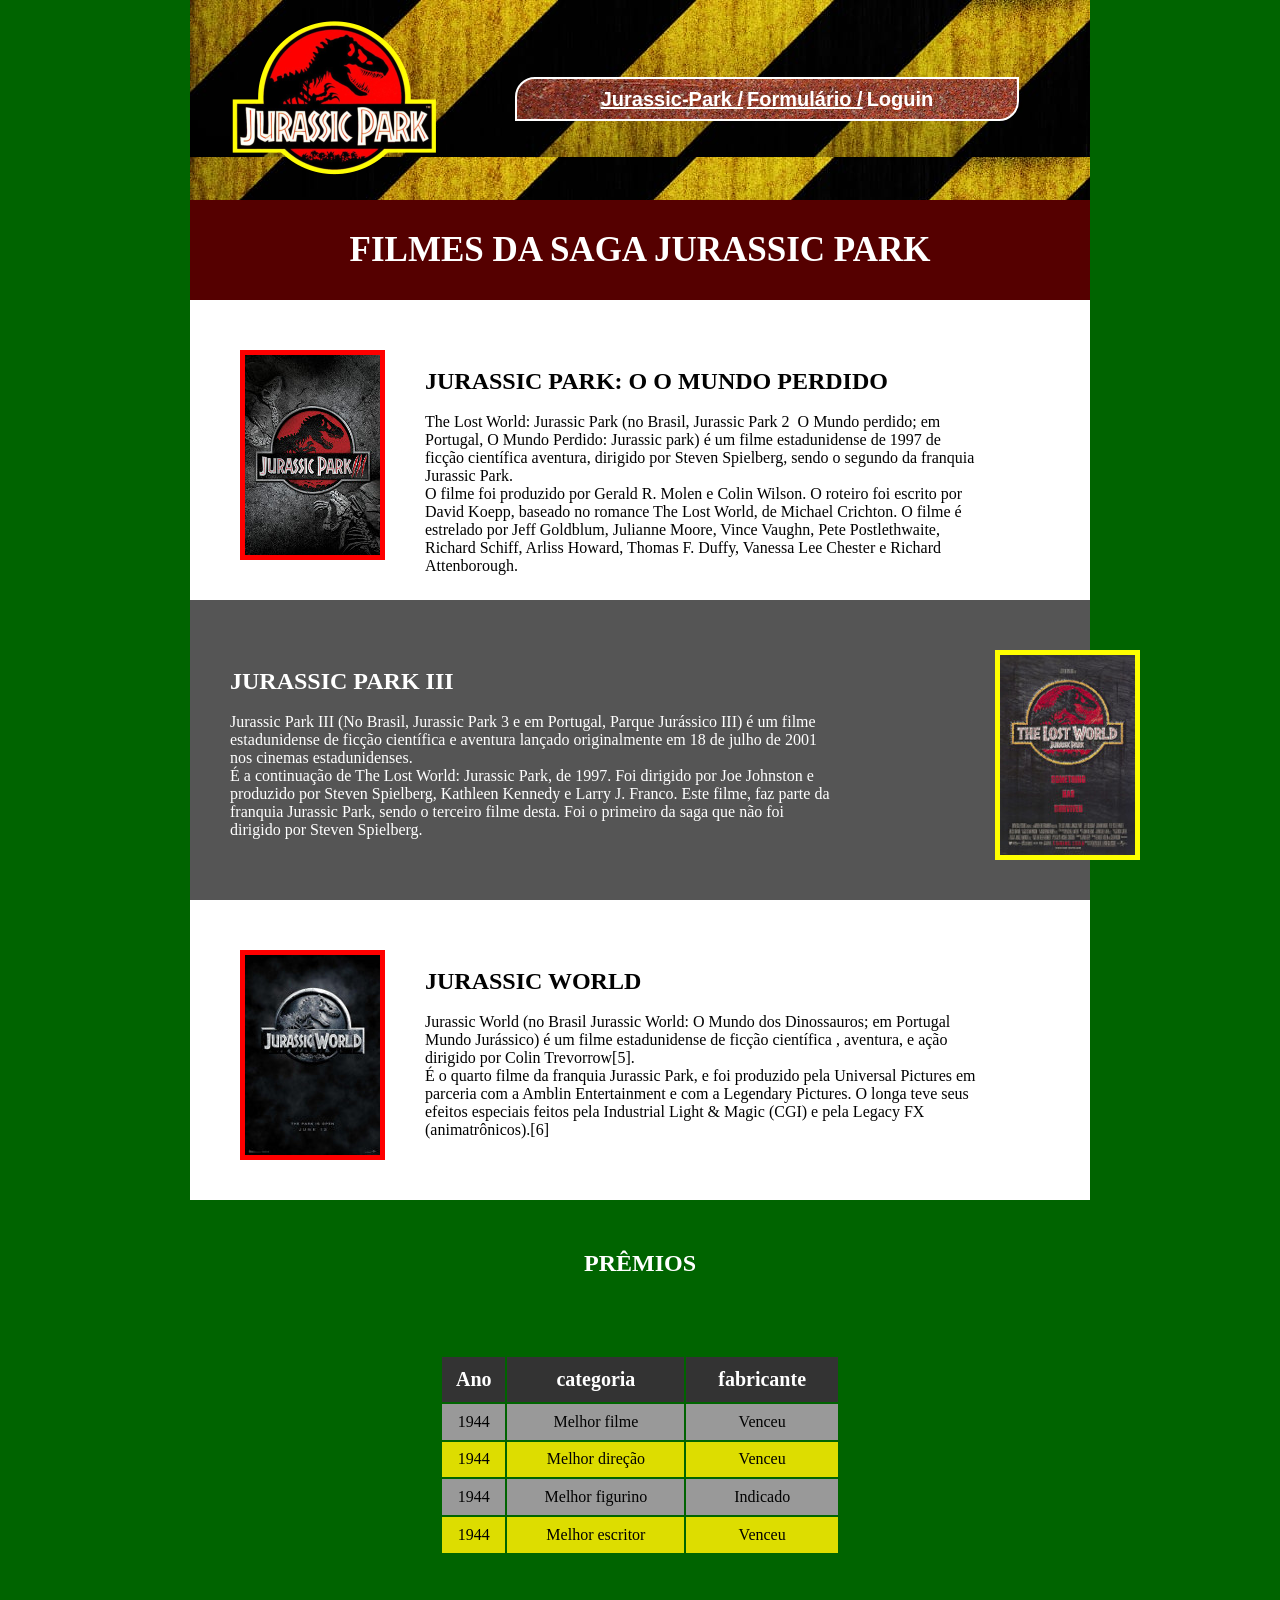
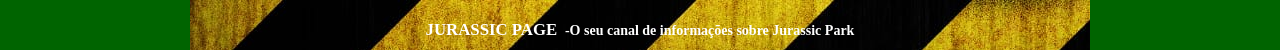
<file: index.html>
<html>
    <head>
<title> JURASSIC 01</title>
<link rel="stylesheet" href="style.css">
   

    </head>
<body>  
    <header>        
        <div class="containtopo">
                <img src="logo.png" class="imagemlogo">  
            <nav>
                 <div class="menu">
                      <a href="https://pt.wikipedia.org/wiki/Jurassic_Park" class="menu1">Jurassic-Park /</a>
                      <a href="link02.html" class="menu2"> Formulário /</a> 
                      <a href="aula44reis.html" class="menu3"> Loguin </a> 
                </div>
            </nav>
        </div>
    </header>
    
  <section> 
    
    <header>
    
    <div class="titulo20">

    <h1 class="titulofilme">FILMES DA SAGA JURASSIC PARK</h1><br>
    
    </div>          
      
    </header>
              

    <article>
            <div class="titulo2"> 
                    <img src="04p.jpg" class="imagem1"><br>
        <heder>
<h2 class="titulofilme1">JURASSIC PARK: O O MUNDO PERDIDO</h2><br>
        </heder>
        <div class="filmedescriçao">
The Lost World: Jurassic Park (no Brasil, Jurassic Park 2 ­ O Mundo perdido; em Portugal, O Mundo
Perdido: Jurassic park) é um filme estadunidense de 1997 de ficção científica aventura, dirigido por Steven
Spielberg, sendo o segundo da franquia Jurassic Park.<br>
O filme foi produzido por Gerald R. Molen e Colin Wilson. O roteiro foi escrito por David Koepp, baseado
no romance The Lost World, de Michael Crichton. O filme é estrelado por Jeff Goldblum, Julianne Moore,
Vince Vaughn, Pete Postlethwaite, Richard Schiff, Arliss Howard, Thomas F. Duffy, Vanessa Lee Chester e
Richard Attenborough.<br>
        </div>
             </div>
    </article>
                
    
    
            <div class="titulo3">  
                    <img src="03p.jpg" class="imagem2"><br>
        <header>
<h2 class="titulofilme2">JURASSIC PARK III</h2><br>
        </header>

            <div class="filmedescriçao2">
Jurassic Park III (No Brasil, Jurassic Park 3 e em Portugal, Parque Jurássico III) é um filme estadunidense de
ficção científica e aventura lançado originalmente em 18 de julho de 2001 nos cinemas estadunidenses.<br>
É a continuação de The Lost World: Jurassic Park, de 1997. Foi dirigido por Joe Johnston e produzido por
Steven Spielberg, Kathleen Kennedy e Larry J. Franco. Este filme, faz parte da franquia Jurassic Park, sendo
o terceiro filme desta. Foi o primeiro da saga que não foi dirigido por Steven Spielberg.<br>
            </div>

            </div>
        

                
                
         <article>       
                <div class="titulo2">  
        <img src="05p.jpg" class="imagem1"><br>

     <header>
         <h2 class="titulofilme1">JURASSIC WORLD</h2><br>
     </header>
                <div class="filmedescriçao">  
Jurassic World (no Brasil Jurassic World: O Mundo dos Dinossauros; em Portugal Mundo Jurássico) é um
filme estadunidense de ficção científica , aventura, e ação dirigido por Colin Trevorrow[5].<br>
É o quarto filme da franquia Jurassic Park, e foi produzido pela Universal Pictures em parceria com a
Amblin Entertainment e com a Legendary Pictures. O longa teve seus efeitos especiais feitos pela Industrial
Light & Magic (CGI) e pela Legacy FX (animatrônicos).[6]<br>
                </div>   

               </div>
         </article>

     </section>

     <section>
<article>
    <div class="containerpremios">
<h2 class="premiotitulo">PRÊMIOS</h2><br>


                <div class="tabelapremios">
<table class="tabelapremios">
<tr>
    <th class="tdpremio"><b>Ano</b></th>
    <th class="tdpremio"><b>categoria</b></th>
    <th class="tdpremio"><b>fabricante</b></th>
</tr>
<tr class="trpremio">
    <td>1944</td>
    <td>Melhor filme</td>
    <td>Venceu</td>
</tr>
<tr class="trpremio">
    <td>1944</td>
    <td>Melhor direção</td>
    <td>Venceu</td>
</tr>
<tr class="trpremio">
    <td>1944</td>
    <td>Melhor figurino</td>
    <td>Indicado</td>
</tr>
<tr class="trpremio">
    <td>1944</td>
    <td>Melhor escritor</td>
    <td>Venceu</td>
</tr>
</table><br>
                </div>
</article>
            
<footer>
    <div class="rodape">
<p class="rodapetexto"><big>JURASSIC PAGE </big>­ -O seu canal de informações sobre Jurassic Park</p>
    </div>
</footer>  

                 </div>
                </section>
</body>

 </html>
</file>
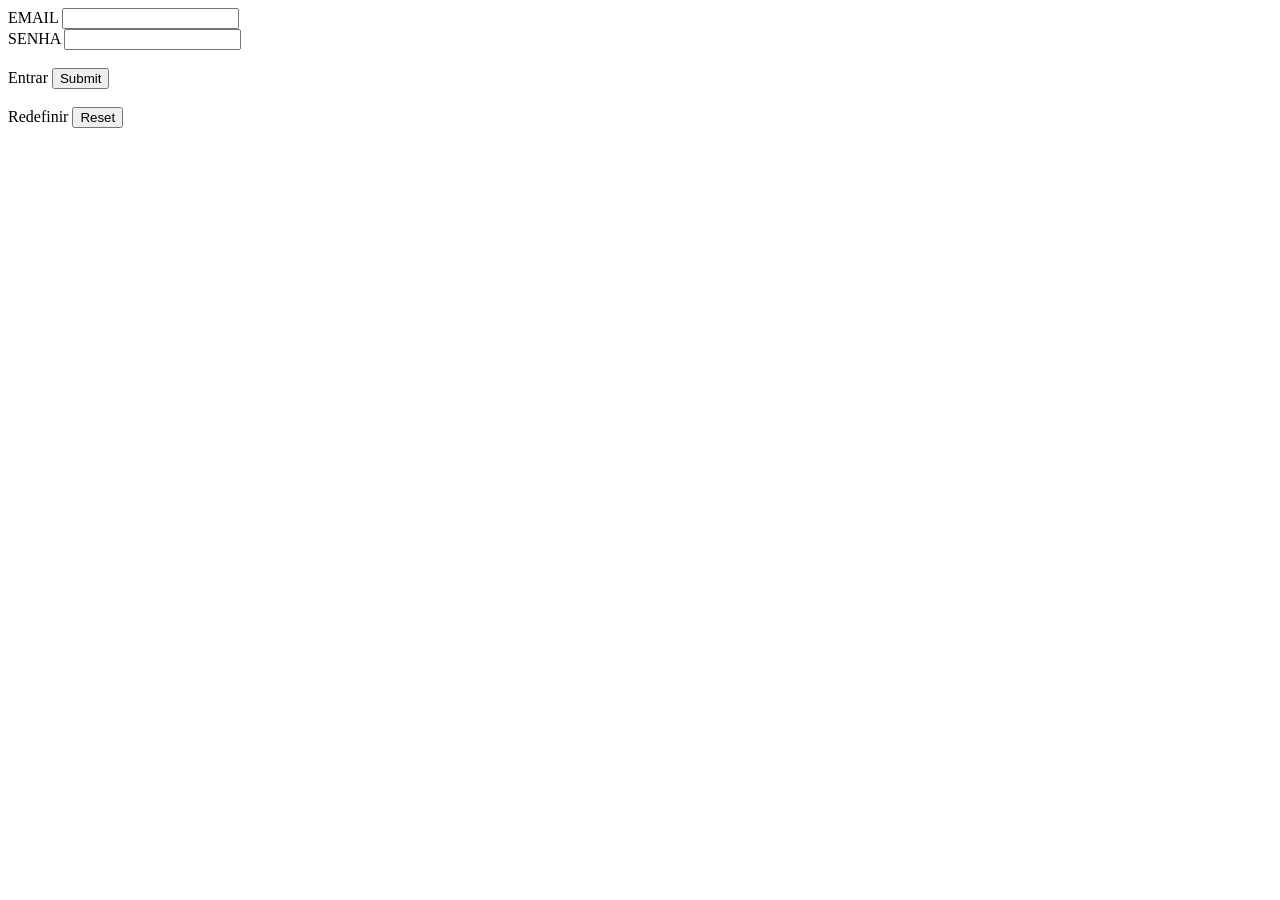
<file: aula44reis (1).html>
<!DOCTYPE html>
    <head>
       <title>Login</title>
    </head>
    
   <body>
         <form action="ADM.htm">
              <label>EMAIL</label>
                 <input type="email" min="0" max="130"> <br>
               <LABEL> SENHA</LABEL>  
                 <input type="password" min="0" max="130"><BR><BR>

               <label> Entrar</label>
                  <input type="submit" required > <BR> <BR> 
               <label>Redefinir</label>
                  <input type="reset"> <BR> <BR>

         </form>
    </body>

</html>
</file>
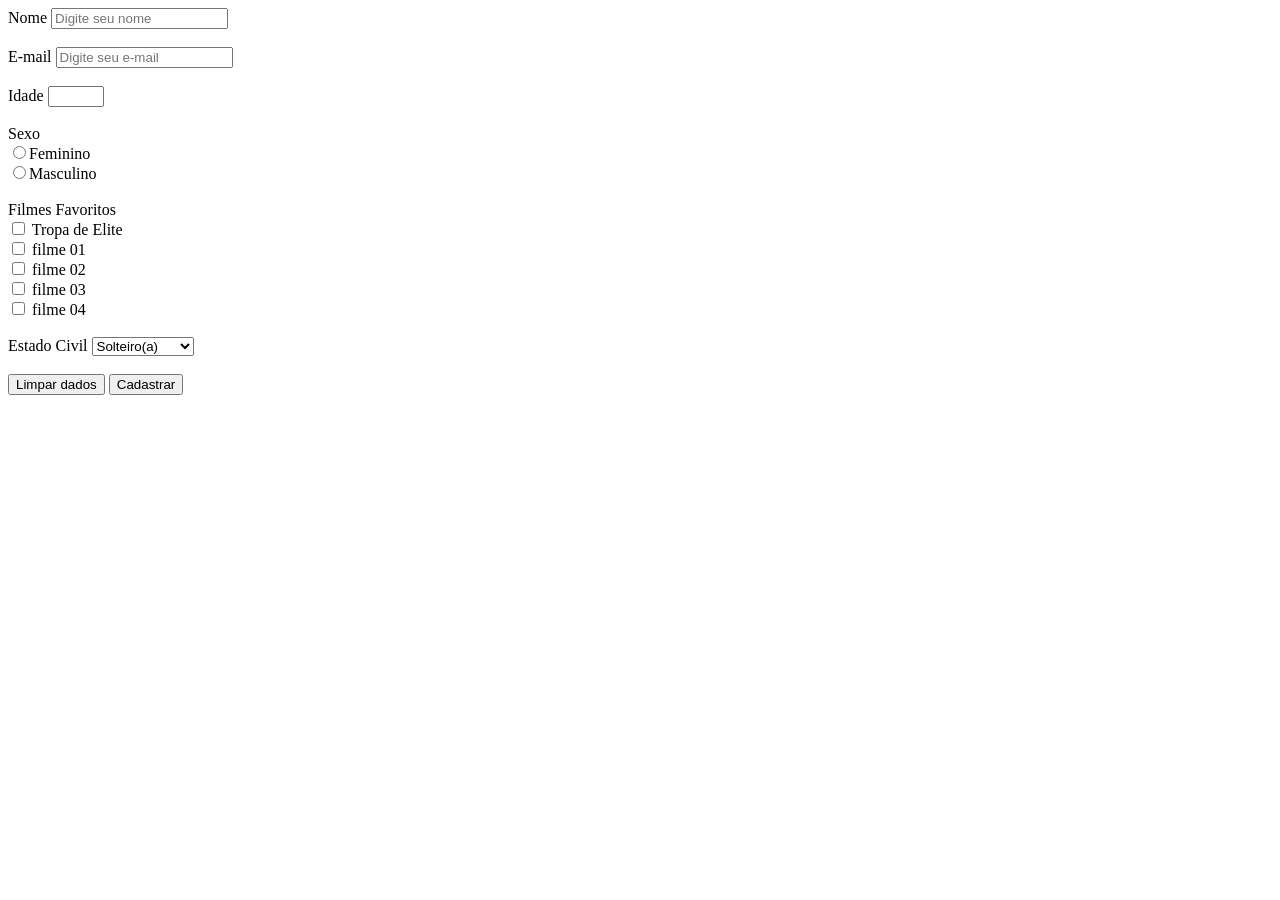
<file: link02 (1).html>
<!DOCTYPE html>
<html>
    <head>
        <title>Formulário Aula</title>
    </head>
    
    <body>
        <form>
            <label>Nome</label>
            <input type="text" placeholder="Digite seu nome" >
            <br><br>

            <label>E-mail</label>
            <input type="email" placeholder="Digite seu e-mail" >
            <br><br>

            <label>Idade</label>
            <input type="number" min="0" max="130" >
            <br><br>

            <label>Sexo</label><br>
            <input type="radio" name="sexoPessoa"  value="F">Feminino<br>
            <input type="radio" name="sexoPessoa" value="M">Masculino
            <br><br>

            <label>Filmes Favoritos</label> <br>
            <input type="checkbox" name="tropaelite"> Tropa de Elite <br>
            <input type="checkbox" name="filme1"> filme 01 <br>
            <input type="checkbox" name="filme2"> filme 02 <br>
            <input type="checkbox" name="filme3"> filme 03 <br>
            <input type="checkbox" name="filme4"> filme 04 <br>
            <br>

            <label>Estado Civil</label>
            <select name="estadocivil">
                <option value="s">Solteiro(a)</option>
                <option value="c">Casado(a)</option>
                <option value="d">Divorciado(a)</option>
            </select>
            <br><br>
            
            <input type="reset" value="Limpar dados">
            <input type="submit" value="Cadastrar">
        </form>

    </body>
</html>
</file>
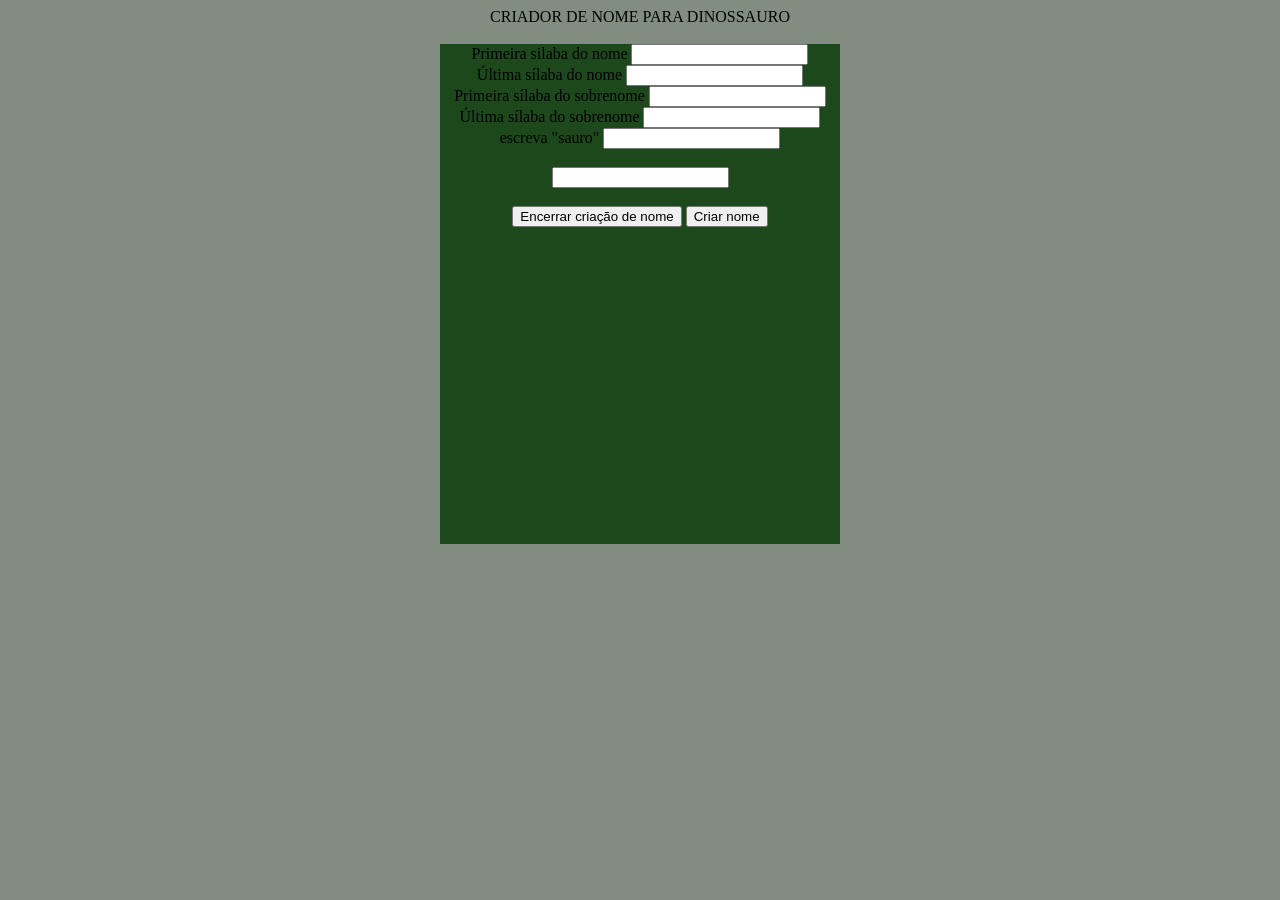
<file: trabalho front.html>
<!DOCTYPE html>
<head>
    <title> Criador de nome para dinossauro </title>
</head>
<link rel="stylesheet" type="text/css" href="trabalho.css">

<body>

    <div class="titulo">
<CENTER><n1> CRIADOR DE NOME PARA DINOSSAURO</n1><BR> <BR>
    </div>

    <div class="tudo1">
        <label>Primeira silaba do nome</label>
        <input type="text" id="1nome" min="0" max="2"  nome="nome" required class="tab1">
   <br>

    
        <label>Última sílaba do nome</label>
        <input type="text" id="2nome" min="0" max="2" name="nome" required class="tab12">
    <br>

    
        <label>Primeira sílaba do sobrenome</label>
        <input type="text" id="1sobrenome" min="0" max="2" name="sobrenome" required class="tab3">
    <br>

    
        <label>Última sílaba do sobrenome</label>
        <input type="text" id="2sobrenome" min="0" max="2" name="sobrenome" class="tab4">
<br>
    
        <label> escreva "sauro" </label>
        <input type="text" min="0" max="5" id="sauro" class="tab5">

     <br> <br>



    <input type="text" id="result" name="result" readonly class="tab6"><br><br>
    <input type="reset" value="Encerrar criação de nome" class="tab7">
    <button onclick="document.getElementById('result').value = document.getElementById('1nome').value + document.getElementById('2nome').value + document.getElementById('1sobrenome') .value + document.getElementById('2sobrenome').value  + document.getElementById('sauro').value" class="tab8">Criar nome </button>
  </div>
</CENTER>
</body>
</file>
<file: style.css>
*{
    margin: 0;
}

body{
    background-color: darkgreen;
    color: rgb(2, 2, 2);
} 
.containtopo{
  width: 900px; 
  height: 200px;
  background-image: url(imagem\ do\ cabeçalho.jpg);
  margin: 0 auto ;
}


.imagemlogo{
    position: relative;
    top: 20px;
    left: 40px;

}


.menu{
width: 500px;
height: 40px;
background-image: url(imagem\ vermelha\ de\ fundo.jpg);
position: relative;
top: -80px;
left: 325px;
border: 2px solid #ffff;
border-radius: 20px 0px 20px 0px;
text-align: center;
line-height: 40px;
}
 
.menu1,
.menu2
,.menu3{
font-family: Arial;
color:#ffffff;
font-weight: bold;
font-size: 20px;
text-decoration: none;

}

.menu1,.menu2,.menu3:hover{
    text-decoration: underline;
}



.titulo20{
    width: 900px;
    height: 100px;
    background-color:#550000;
    text-align: center;
    line-height: 100px ;
    margin: 0 auto;
}

.titulofilme{
    font-size: 35px;
    color: #ffffff;
}

.titulo2{
    width: 900px;
    height: 300px;
    background-color: #ffff;
    margin: 0 auto;
}

.imagem1{
   border: 5px solid #ff0000; 
   float: left;
   position: relative;
   top: 50px;
   left: 50px;
}

.titulofilme1{
position: relative;
left: 90px;
top: 50px;
}

.filmedescriçao{
    width: 700px;
    position: relative;
    top: 50px;
    left: 90px;
}

.titulo3{
    width: 900px;
    height: 300px;
    background-color: #555555;
    margin: 0 auto;

}

.imagem2{
    border: 5px solid #ffff00; 
   float: right;
   position: relative;
   top: 50px;
   left: 50px;
}

.titulofilme2{
position: relative;
color: #ffffff;
top:50px ;
left: 40px;
margin:0 ;
}


.filmedescriçao2{
    width: 600px;
    position: relative;
    top: 50px;
    left: 40px;
    color: #ffffff;
}
   
.containerpremios{
    width: 900px;
    height: 400px;
    background-image: url(selva\ de\ fundo.jpg);
    margin: 0 auto;
    text-align: center;
    background-attachment: fixed;
}


.premiotitulo{
position: relative;
top: 50px;
margin: 0 auto;
color: #ffffff;
}


.tabelapremios{
    position: relative;
    top: 55px;
    margin: 0 auto;
    width: 400px;
    height: 200px;


}

.tdpremio{
    background-color: #333333;
    color: #ffffff;
    font-weight: bold;
    font-size: 20px;

}

.trpremio{
    text-align: center;
}
.trpremio:nth-child(even){
    background-color: #999999;
}
.trpremio:nth-child(odd){
    background-color: #dddd00;
}


.rodape{
width: 900px;
height: 50px;
background-image: url(imagem\ do\ cabeçalho.jpg);
text-align: center;
margin: 0 auto;
font-weight: bold;
}

.rodapetexto{
    color: #ffffff;
    font-size: 14px;
    top: 20px;
    position: relative;

}
</file>
<file: trabalho.css>
.titulo{
 text-align: center;  
 top: 150px;

}
body{
    background-color: rgb(130, 141, 130);
}

.tudo1{
    text-align: center;
    position: relative;
    background-color: rgb(28, 72, 28);
    height: 500px;
    width: 400px;
    margin: 0 auto;


}
.h1{
    top: 100px;
    position: relative;
}
</file>
